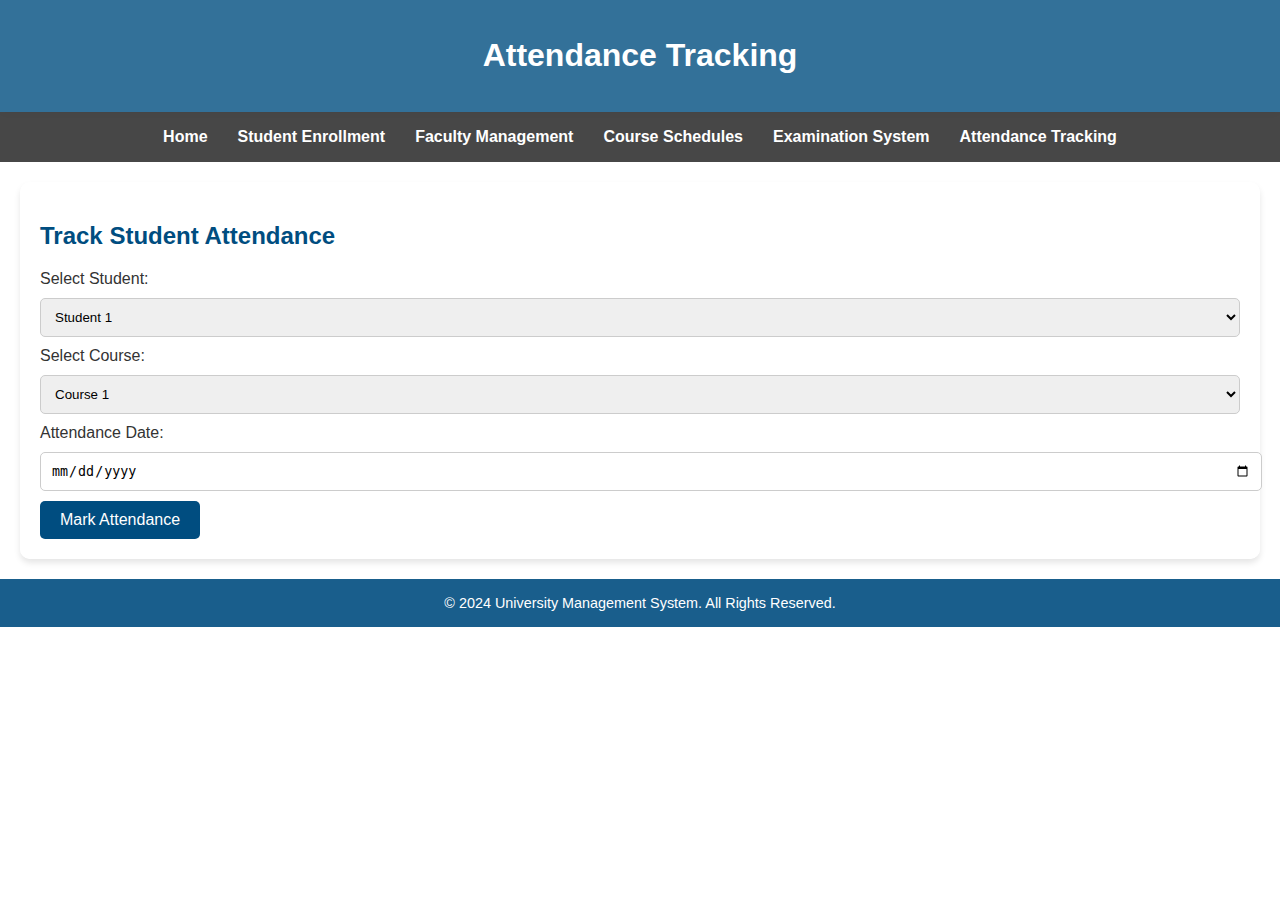
<file: src/university/management/system/university management system/attendance_tracking.html>
<!DOCTYPE html>
<html lang="en">
<head>
    <meta charset="UTF-8">
    <meta name="viewport" content="width=device-width, initial-scale=1.0">
    <title>Attendance Tracking - University Management System</title>
    <style>
        /* Global Styles */
        body {
            font-family: Arial, sans-serif;
            margin: 0;
            padding: 0;
            background: url('https://ik.imagekit.io/galgotia/landing_page/landing/lndWWyCEV.png') no-repeat center center fixed;
            background-size: cover;
            color: #333;
        }

        header {
            background-color: rgba(0, 77, 128, 0.8); /* Semi-transparent for contrast */
            color: white;
            padding: 1em 0;
            text-align: center;
            box-shadow: 0 4px 8px rgba(0, 0, 0, 0.1);
        }

        nav {
            background-color: rgba(51, 51, 51, 0.9); /* Semi-transparent */
            padding: 1em 0;
        }

        nav ul {
            list-style: none;
            padding: 0;
            margin: 0;
            display: flex;
            justify-content: center;
        }

        nav ul li {
            margin: 0 15px;
        }

        nav ul li a {
            color: white;
            text-decoration: none;
            font-weight: bold;
            transition: color 0.3s ease;
        }

        nav ul li a:hover {
            color: #00bcd4;
        }

        /* Container for content */
        .container {
            max-width: 1200px;
            margin: 20px auto;
            padding: 20px;
            background-color: rgba(255, 255, 255, 0.9); /* Semi-transparent for readability */
            border-radius: 10px;
            box-shadow: 0 4px 6px rgba(0, 0, 0, 0.1);
        }

        h2 {
            color: #004d80;
            margin-bottom: 15px;
        }

        footer {
            background-color: rgba(0, 77, 128, 0.9);
            color: white;
            text-align: center;
            padding: 1em 0;
            margin-top: 20px;
        }

        footer p {
            margin: 0;
            font-size: 0.9em;
        }

        /* Styling for forms */
        form {
            margin-top: 20px;
        }

        form input, form select, form textarea {
            width: 100%;
            padding: 10px;
            margin: 10px 0;
            border: 1px solid #ccc;
            border-radius: 5px;
        }

        form button {
            background-color: #004d80;
            color: white;
            border: none;
            padding: 10px 20px;
            cursor: pointer;
            font-size: 16px;
            border-radius: 5px;
        }

        form button:hover {
            background-color: #00bcd4;
        }

        /* Responsive Design */
        @media screen and (max-width: 768px) {
            nav ul {
                flex-direction: column;
            }
            nav ul li {
                margin: 10px 0;
            }
        }
    </style>
</head>
<body>
    <header>
        <h1>Attendance Tracking</h1>
    </header>
    <nav>
        <ul>
            <li><a href="index.html">Home</a></li>
            <li><a href="student_enrollment.html">Student Enrollment</a></li>
            <li><a href="faculty_management.html">Faculty Management</a></li>
            <li><a href="course_schedules.html">Course Schedules</a></li>
            <li><a href="examination_system.html">Examination System</a></li>
            <li><a href="attendance_tracking.html">Attendance Tracking</a></li>
        </ul>
    </nav>
    <div class="container">
        <h2>Track Student Attendance</h2>
        <form>
            <label for="student">Select Student:</label>
            <select id="student" name="student" required>
                <option value="student1">Student 1</option>
                <option value="student2">Student 2</option>
            </select>
            <label for="course">Select Course:</label>
            <select id="course" name="course" required>
                <option value="course1">Course 1</option>
                <option value="course2">Course 2</option>
            </select>
            <label for="date">Attendance Date:</label>
            <input type="date" id="date" name="date" required>
            <button type="submit">Mark Attendance</button>
        </form>
    </div>
    <footer>
        <p>&copy; 2024 University Management System. All Rights Reserved.</p>
    </footer>
</body>
</html>
</file>
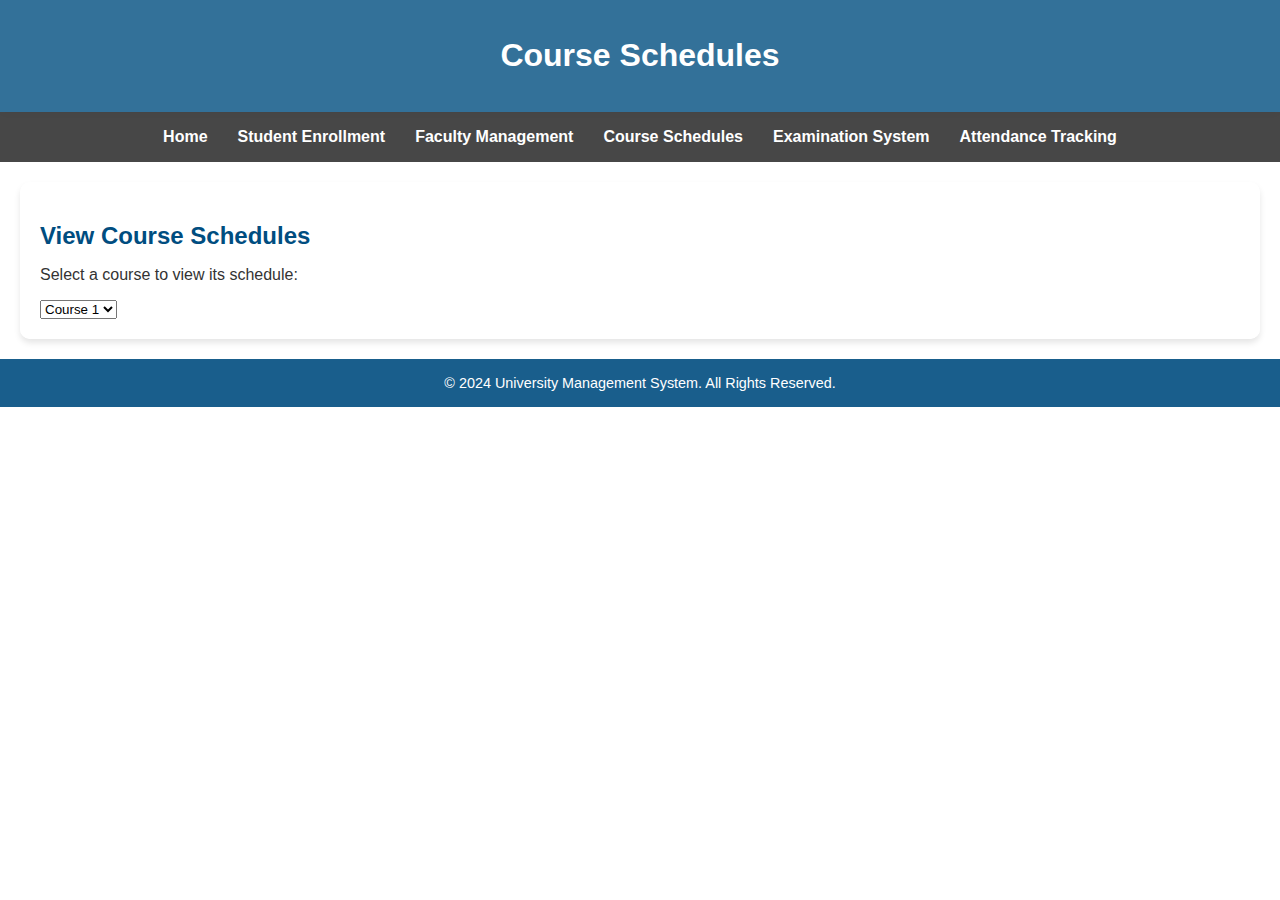
<file: src/university/management/system/university management system/course_schedules.html>
<!DOCTYPE html>
<html lang="en">
<head>
    <meta charset="UTF-8">
    <meta name="viewport" content="width=device-width, initial-scale=1.0">
    <title>Course Schedules - University Management System</title>
    <link rel="stylesheet" href="styles3.css">
</head>
<body>
    <header>
        <h1>Course Schedules</h1>
    </header>
    <nav>
        <ul>
            <li><a href="index.html">Home</a></li>
            <li><a href="student_enrollment.html">Student Enrollment</a></li>
            <li><a href="faculty_management.html">Faculty Management</a></li>
            <li><a href="course_schedules.html">Course Schedules</a></li>
            <li><a href="examination_system.html">Examination System</a></li>
            <li><a href="attendance_tracking.html">Attendance Tracking</a></li>
        </ul>
    </nav>
    <div class="container">
        <h2>View Course Schedules</h2>
        <p>Select a course to view its schedule:</p>
        <select id="courseSelect">
            <option value="course1">Course 1</option>
            <option value="course2">Course 2</option>
        </select>
    </div>
    <footer>
        <p>&copy; 2024 University Management System. All Rights Reserved.</p>
    </footer>
    <script src="scripts3.js"></script>
</body>
</html>
</file>
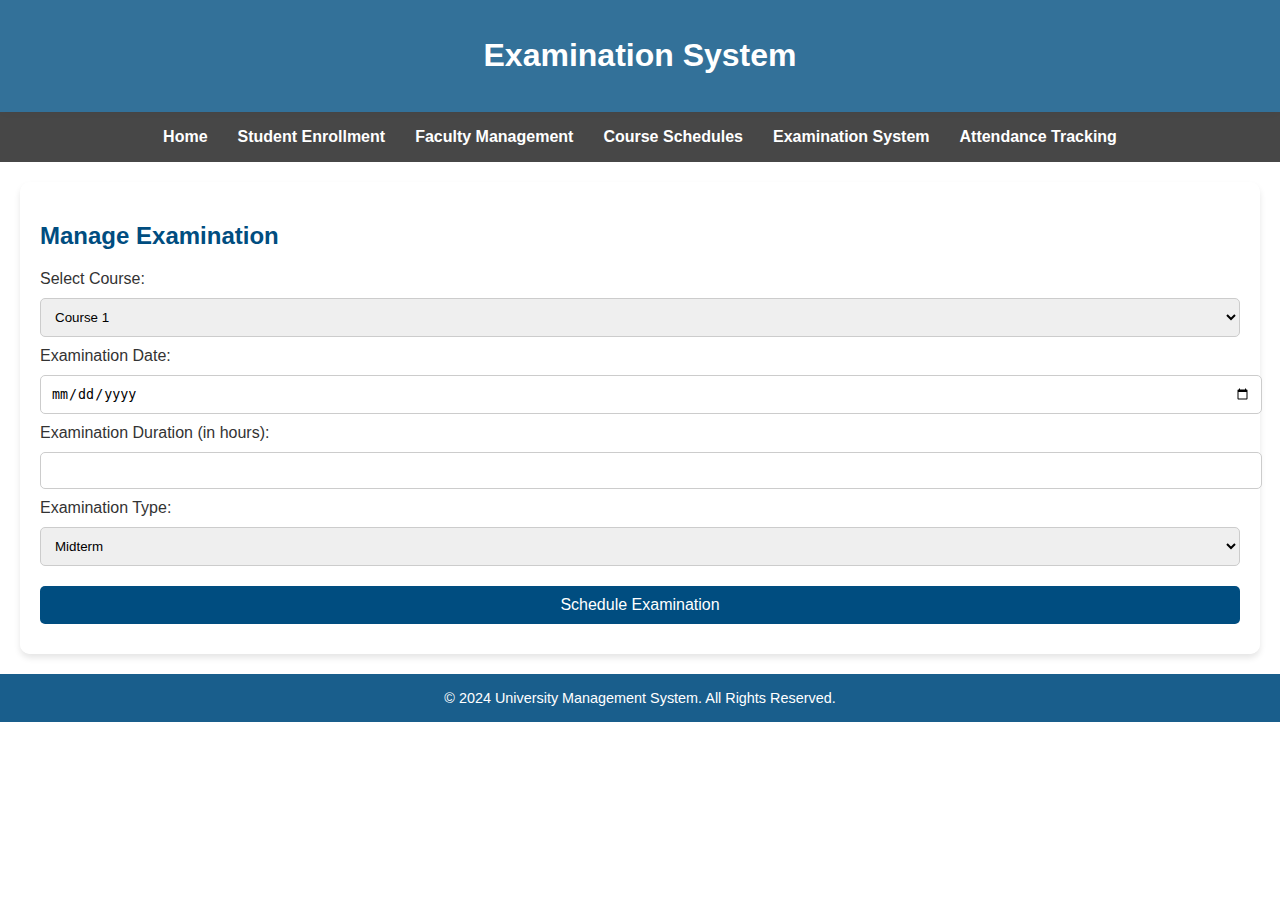
<file: src/university/management/system/university management system/examination_system.html>
<!DOCTYPE html>
<html lang="en">
<head>
    <meta charset="UTF-8">
    <meta name="viewport" content="width=device-width, initial-scale=1.0">
    <title>Examination System - University Management System</title>
    <link rel="stylesheet" href="styles2.css">
</head>
<body>
    <header>
        <h1>Examination System</h1>
    </header>
    <nav>
        <ul>
            <li><a href="index.html">Home</a></li>
            <li><a href="student_enrollment.html">Student Enrollment</a></li>
            <li><a href="faculty_management.html">Faculty Management</a></li>
            <li><a href="course_schedules.html">Course Schedules</a></li>
            <li><a href="examination_system.html">Examination System</a></li>
            <li><a href="attendance_tracking.html">Attendance Tracking</a></li>
        </ul>
    </nav>
    <div class="container">
        <h2>Manage Examination</h2>
        <form>
            <label for="course">Select Course:</label>
            <select id="course" name="course" required>
                <option value="course1">Course 1</option>
                <option value="course2">Course 2</option>
            </select>

            <label for="examDate">Examination Date:</label>
            <input type="date" id="examDate" name="examDate" required>

            <label for="examDuration">Examination Duration (in hours):</label>
            <input type="number" id="examDuration" name="examDuration" required>

            <label for="examType">Examination Type:</label>
            <select id="examType" name="examType" required>
                <option value="mid">Midterm</option>
                <option value="final">Final</option>
            </select>

            <button type="submit">Schedule Examination</button>
        </form>
    </div>
    <footer>
        <p>&copy; 2024 University Management System. All Rights Reserved.</p>
    </footer>
    <script src="scripts2.js"></script>
</body>
</html>
</file>
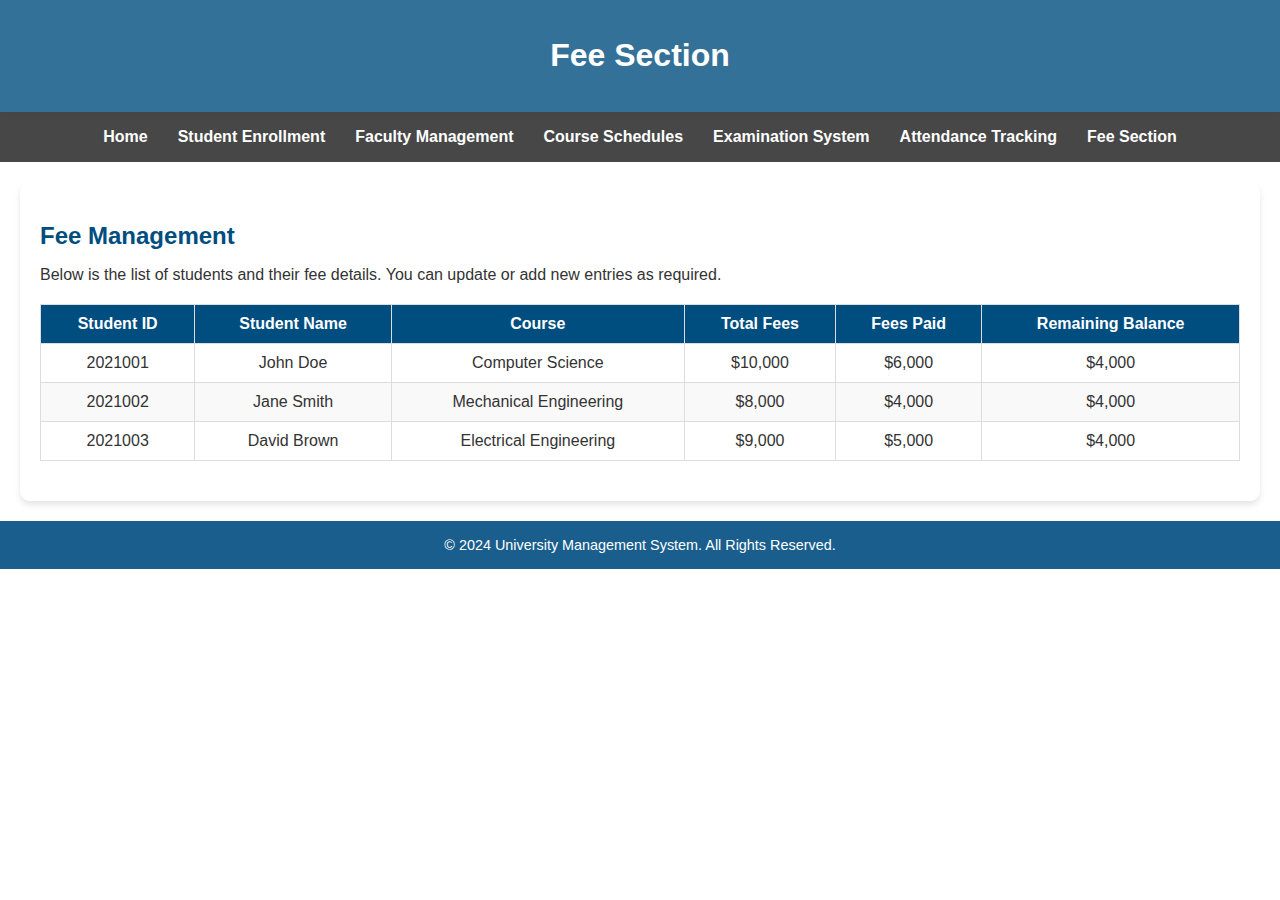
<file: src/university/management/system/university management system/fee_section.html>
<!DOCTYPE html>
<html lang="en">
<head>
    <meta charset="UTF-8">
    <meta name="viewport" content="width=device-width, initial-scale=1.0">
    <title>Fee Section - University Management System</title>
    <link rel="stylesheet" href="styles1.css">
</head>
<body>
    <header>
        <h1>Fee Section</h1>
    </header>
    <nav>
        <ul>
            <li><a href="index.html">Home</a></li>
            <li><a href="student_enrollment.html">Student Enrollment</a></li>
            <li><a href="faculty_management.html">Faculty Management</a></li>
            <li><a href="course_schedules.html">Course Schedules</a></li>
            <li><a href="examination_system.html">Examination System</a></li>
            <li><a href="attendance_tracking.html">Attendance Tracking</a></li>
            <li><a href="fee_section.html">Fee Section</a></li>
        </ul>
    </nav>
    <div class="container">
        <h2>Fee Management</h2>
        <p>Below is the list of students and their fee details. You can update or add new entries as required.</p>
        <table>
            <thead>
                <tr>
                    <th>Student ID</th>
                    <th>Student Name</th>
                    <th>Course</th>
                    <th>Total Fees</th>
                    <th>Fees Paid</th>
                    <th>Remaining Balance</th>
                </tr>
            </thead>
            <tbody>
                <tr>
                    <td>2021001</td>
                    <td>John Doe</td>
                    <td>Computer Science</td>
                    <td>$10,000</td>
                    <td>$6,000</td>
                    <td>$4,000</td>
                </tr>
                <tr>
                    <td>2021002</td>
                    <td>Jane Smith</td>
                    <td>Mechanical Engineering</td>
                    <td>$8,000</td>
                    <td>$4,000</td>
                    <td>$4,000</td>
                </tr>
                <tr>
                    <td>2021003</td>
                    <td>David Brown</td>
                    <td>Electrical Engineering</td>
                    <td>$9,000</td>
                    <td>$5,000</td>
                    <td>$4,000</td>
                </tr>
            </tbody>
        </table>
    </div>
    <footer>
        <p>&copy; 2024 University Management System. All Rights Reserved.</p>
    </footer>
    <script src="scripts1.js"></script>
</body>
</html>
</file>
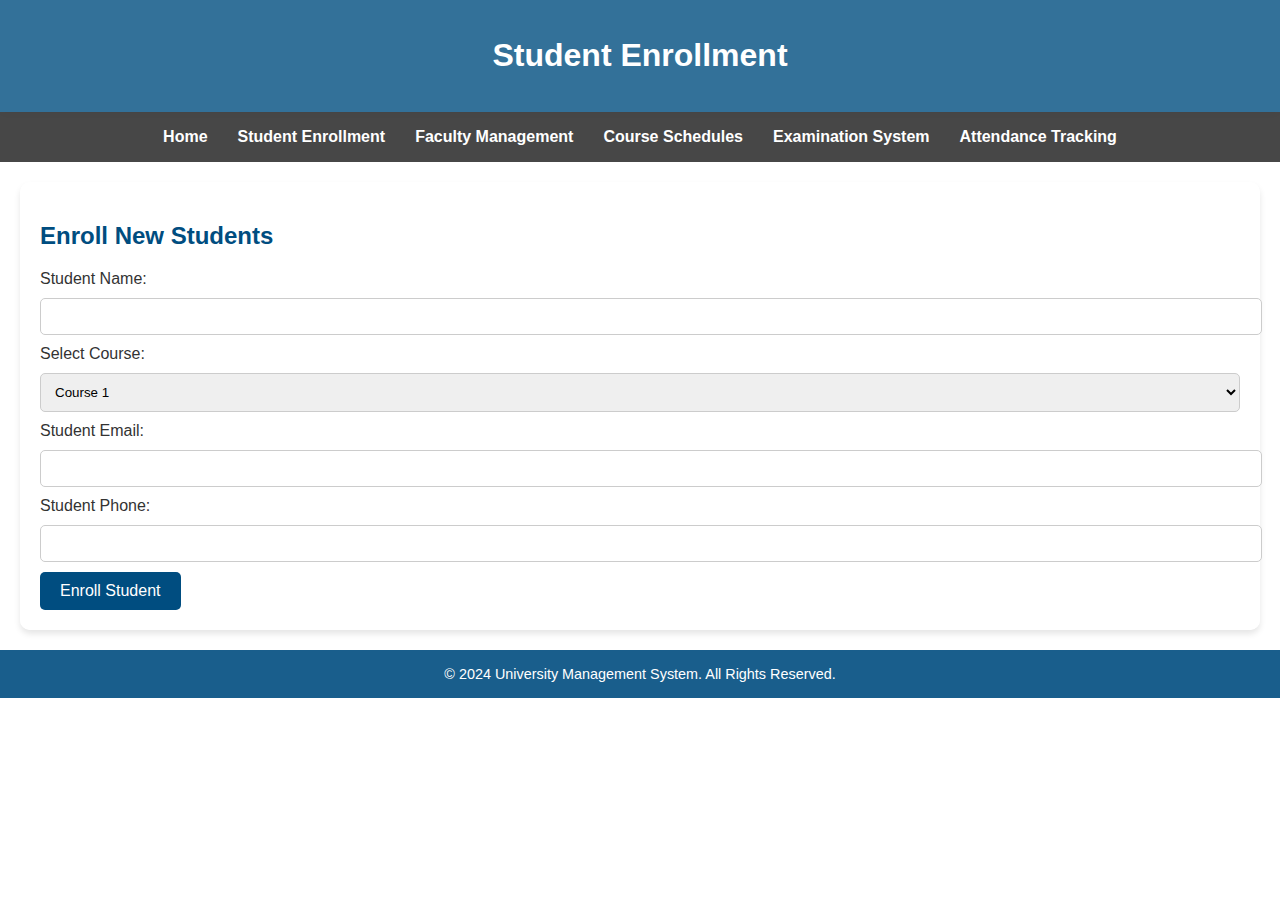
<file: src/university/management/system/university management system/student_enrollment.html>
<!DOCTYPE html>
<html lang="en">
<head>
    <meta charset="UTF-8">
    <meta name="viewport" content="width=device-width, initial-scale=1.0">
    <title>Student Enrollment - University Management System</title>
    <style>
        /* Global Styles */
        body {
            font-family: Arial, sans-serif;
            margin: 0;
            padding: 0;
            background: url('https://ik.imagekit.io/galgotia/landing_page/landing/lndWWyCEV.png') no-repeat center center fixed;
            background-size: cover;
            color: #333;
        }

        header {
            background-color: rgba(0, 77, 128, 0.8); /* Semi-transparent for contrast */
            color: white;
            padding: 1em 0;
            text-align: center;
            box-shadow: 0 4px 8px rgba(0, 0, 0, 0.1);
        }

        nav {
            background-color: rgba(51, 51, 51, 0.9); /* Semi-transparent */
            padding: 1em 0;
        }

        nav ul {
            list-style: none;
            padding: 0;
            margin: 0;
            display: flex;
            justify-content: center;
        }

        nav ul li {
            margin: 0 15px;
        }

        nav ul li a {
            color: white;
            text-decoration: none;
            font-weight: bold;
            transition: color 0.3s ease;
        }

        nav ul li a:hover {
            color: #00bcd4;
        }

        /* Container for content */
        .container {
            max-width: 1200px;
            margin: 20px auto;
            padding: 20px;
            background-color: rgba(255, 255, 255, 0.9); /* Semi-transparent for readability */
            border-radius: 10px;
            box-shadow: 0 4px 6px rgba(0, 0, 0, 0.1);
        }

        h2 {
            color: #004d80;
            margin-bottom: 15px;
        }

        footer {
            background-color: rgba(0, 77, 128, 0.9);
            color: white;
            text-align: center;
            padding: 1em 0;
            margin-top: 20px;
        }

        footer p {
            margin: 0;
            font-size: 0.9em;
        }

        /* Styling for forms */
        form {
            margin-top: 20px;
        }

        form input, form select, form textarea {
            width: 100%;
            padding: 10px;
            margin: 10px 0;
            border: 1px solid #ccc;
            border-radius: 5px;
        }

        form button {
            background-color: #004d80;
            color: white;
            border: none;
            padding: 10px 20px;
            cursor: pointer;
            font-size: 16px;
            border-radius: 5px;
        }

        form button:hover {
            background-color: #00bcd4;
        }

        /* Responsive Design */
        @media screen and (max-width: 768px) {
            nav ul {
                flex-direction: column;
            }
            nav ul li {
                margin: 10px 0;
            }
        }
    </style>
</head>
<body>
    <header>
        <h1>Student Enrollment</h1>
    </header>
    <nav>
        <ul>
            <li><a href="index.html">Home</a></li>
            <li><a href="student_enrollment.html">Student Enrollment</a></li>
            <li><a href="faculty_management.html">Faculty Management</a></li>
            <li><a href="course_schedules.html">Course Schedules</a></li>
            <li><a href="examination_system.html">Examination System</a></li>
            <li><a href="attendance_tracking.html">Attendance Tracking</a></li>
        </ul>
    </nav>
    <div class="container">
        <h2>Enroll New Students</h2>
        <form>
            <label for="studentName">Student Name:</label>
            <input type="text" id="studentName" name="studentName" required>
            <label for="course">Select Course:</label>
            <select id="course" name="course" required>
                <option value="course1">Course 1</option>
                <option value="course2">Course 2</option>
            </select>
            <label for="email">Student Email:</label>
            <input type="email" id="email" name="email" required>
            <label for="phone">Student Phone:</label>
            <input type="tel" id="phone" name="phone" required>
            <button type="submit">Enroll Student</button>
        </form>
    </div>
    <footer>
        <p>&copy; 2024 University Management System. All Rights Reserved.</p>
    </footer>
</body>
</html>
</file>
<file: src/university/management/system/university management system/styles3.css>
/* Global Styles */
body {
    font-family: Arial, sans-serif;
    margin: 0;
    padding: 0;
    background: url('https://ik.imagekit.io/galgotia/landing_page/landing/lndWWyCEV.png') no-repeat center center fixed;
    background-size: cover;
    color: #333;
}

header {
    background-color: rgba(0, 77, 128, 0.8); /* Semi-transparent for contrast */
    color: white;
    padding: 1em 0;
    text-align: center;
    box-shadow: 0 4px 8px rgba(0, 0, 0, 0.1);
}

nav {
    background-color: rgba(51, 51, 51, 0.9); /* Semi-transparent */
    padding: 1em 0;
}

nav ul {
    list-style: none;
    padding: 0;
    margin: 0;
    display: flex;
    justify-content: center;
}

nav ul li {
    margin: 0 15px;
}

nav ul li a {
    color: white;
    text-decoration: none;
    font-weight: bold;
    transition: color 0.3s ease;
}

nav ul li a:hover {
    color: #00bcd4;
}

/* Container for content */
.container {
    max-width: 1200px;
    margin: 20px auto;
    padding: 20px;
    background-color: rgba(255, 255, 255, 0.9); /* Semi-transparent for readability */
    border-radius: 10px;
    box-shadow: 0 4px 6px rgba(0, 0, 0, 0.1);
}

h2 {
    color: #004d80;
    margin-bottom: 15px;
}

footer {
    background-color: rgba(0, 77, 128, 0.9);
    color: white;
    text-align: center;
    padding: 1em 0;
    margin-top: 20px;
}

footer p {
    margin: 0;
    font-size: 0.9em;
}

/* Responsive Design */
@media screen and (max-width: 768px) {
    nav ul {
        flex-direction: column;
    }
    nav ul li {
        margin: 10px 0;
    }
}
</file>
<file: src/university/management/system/university management system/styles2.css>
/* Global Styles */
body {
    font-family: Arial, sans-serif;
    margin: 0;
    padding: 0;
    background: url('https://ik.imagekit.io/galgotia/landing_page/landing/lndWWyCEV.png') no-repeat center center fixed;
    background-size: cover;
    color: #333;
}

header {
    background-color: rgba(0, 77, 128, 0.8); /* Semi-transparent for contrast */
    color: white;
    padding: 1em 0;
    text-align: center;
    box-shadow: 0 4px 8px rgba(0, 0, 0, 0.1);
}

nav {
    background-color: rgba(51, 51, 51, 0.9); /* Semi-transparent */
    padding: 1em 0;
}

nav ul {
    list-style: none;
    padding: 0;
    margin: 0;
    display: flex;
    justify-content: center;
}

nav ul li {
    margin: 0 15px;
}

nav ul li a {
    color: white;
    text-decoration: none;
    font-weight: bold;
    transition: color 0.3s ease;
}

nav ul li a:hover {
    color: #00bcd4;
}

/* Container for content */
.container {
    max-width: 1200px;
    margin: 20px auto;
    padding: 20px;
    background-color: rgba(255, 255, 255, 0.9); /* Semi-transparent for readability */
    border-radius: 10px;
    box-shadow: 0 4px 6px rgba(0, 0, 0, 0.1);
}

h2 {
    color: #004d80;
    margin-bottom: 15px;
}

footer {
    background-color: rgba(0, 77, 128, 0.9);
    color: white;
    text-align: center;
    padding: 1em 0;
    margin-top: 20px;
}

footer p {
    margin: 0;
    font-size: 0.9em;
}

/* Responsive Design */
@media screen and (max-width: 768px) {
    nav ul {
        flex-direction: column;
    }
    nav ul li {
        margin: 10px 0;
    }
}

/* Form Styles */
form {
    margin-top: 20px;
}

form input, form select, form button {
    width: 100%;
    padding: 10px;
    margin: 10px 0;
    border: 1px solid #ccc;
    border-radius: 5px;
}

form button {
    background-color: #004d80;
    color: white;
    border: none;
    font-size: 16px;
    cursor: pointer;
}

form button:hover {
    background-color: #00bcd4;
}
</file>
<file: src/university/management/system/university management system/styles1.css>
/* Global Styles */
body {
    font-family: Arial, sans-serif;
    margin: 0;
    padding: 0;
    background: url('https://ik.imagekit.io/galgotia/landing_page/landing/lndWWyCEV.png') no-repeat center center fixed;
    background-size: cover;
    color: #333;
}

header {
    background-color: rgba(0, 77, 128, 0.8); /* Semi-transparent for contrast */
    color: white;
    padding: 1em 0;
    text-align: center;
    box-shadow: 0 4px 8px rgba(0, 0, 0, 0.1);
}

nav {
    background-color: rgba(51, 51, 51, 0.9); /* Semi-transparent */
    padding: 1em 0;
}

nav ul {
    list-style: none;
    padding: 0;
    margin: 0;
    display: flex;
    justify-content: center;
}

nav ul li {
    margin: 0 15px;
}

nav ul li a {
    color: white;
    text-decoration: none;
    font-weight: bold;
    transition: color 0.3s ease;
}

nav ul li a:hover {
    color: #00bcd4;
}

/* Container for content */
.container {
    max-width: 1200px;
    margin: 20px auto;
    padding: 20px;
    background-color: rgba(255, 255, 255, 0.9); /* Semi-transparent for readability */
    border-radius: 10px;
    box-shadow: 0 4px 6px rgba(0, 0, 0, 0.1);
}

h2 {
    color: #004d80;
    margin-bottom: 15px;
}

table {
    width: 100%;
    border-collapse: collapse;
    margin: 20px 0;
}

table th, table td {
    border: 1px solid #ddd;
    padding: 10px;
    text-align: center;
}

table th {
    background-color: #004d80;
    color: white;
}

table tr:nth-child(even) {
    background-color: #f9f9f9;
}

table tr:hover {
    background-color: #f1f1f1;
}

footer {
    background-color: rgba(0, 77, 128, 0.9);
    color: white;
    text-align: center;
    padding: 1em 0;
    margin-top: 20px;
}

footer p {
    margin: 0;
    font-size: 0.9em;
}

/* Responsive Design */
@media screen and (max-width: 768px) {
    nav ul {
        flex-direction: column;
    }
    nav ul li {
        margin: 10px 0;
    }
}
</file>
